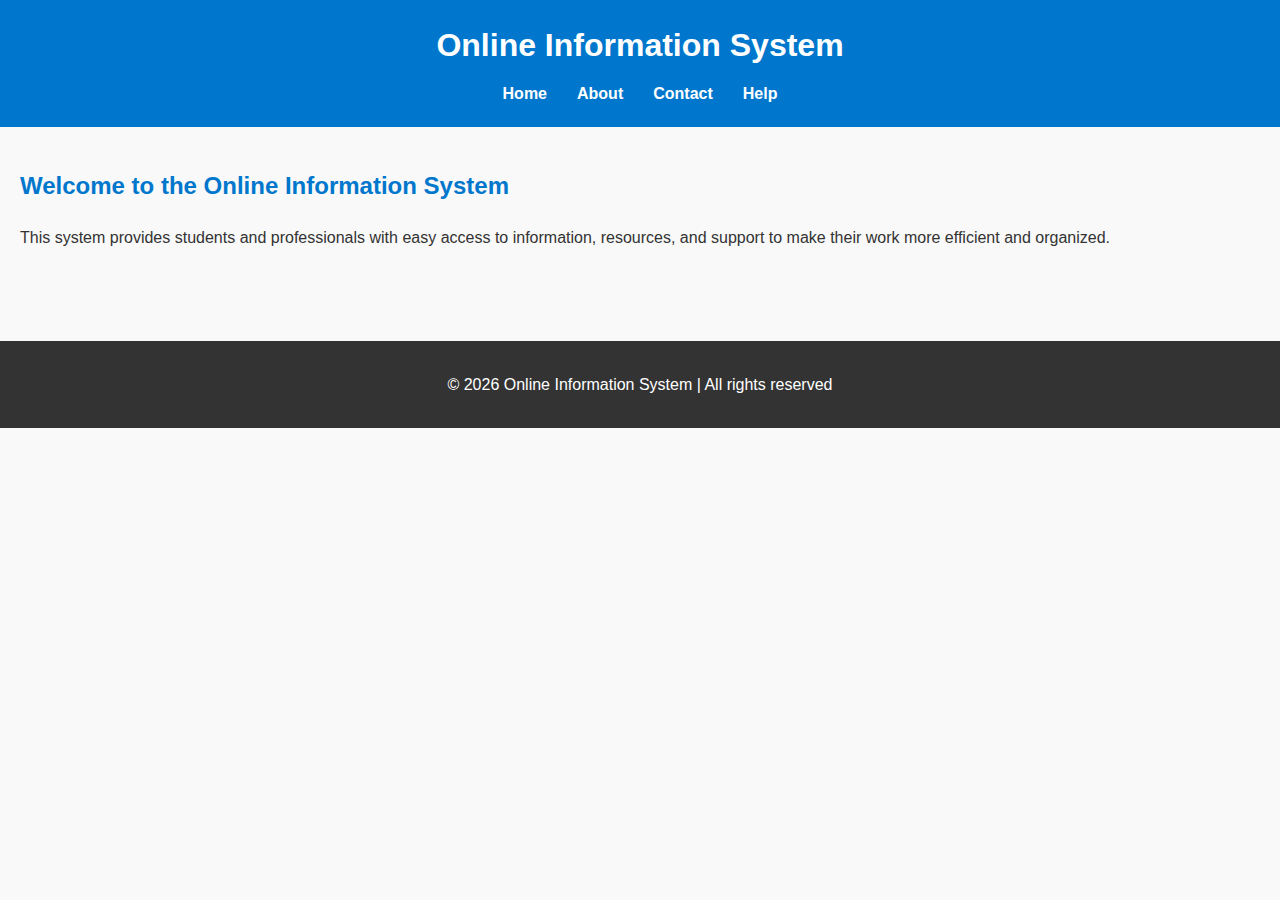
<file: index.html>
<!DOCTYPE html>
<html lang="en">
<head>
    <meta charset="UTF-8">
    <meta name="viewport" content="width=device-width, initial-scale=1.0">
    <title>Online Information System - Home</title>
    <link rel="stylesheet" href="style.css">
</head>
<body>
    <header>
        <h1>Online Information System</h1>
        <nav>
            <ul>
                <li><a href="index.html">Home</a></li>
                <li><a href="about.html">About</a></li>
                <li><a href="contact.html">Contact</a></li>
                <li><a href="help.html">Help</a></li>
            </ul>
        </nav>
    </header>

    <main>
        <section class="intro">
            <h2>Welcome to the Online Information System</h2>
            <p>This system provides students and professionals with easy access to information, resources, and support to make their work more efficient and organized.</p>
	
</section>

	

    </main>

    <footer>
        <p>&copy; 2026 Online Information System | All rights reserved</p>
    </footer>
</body>
</html>
</file>
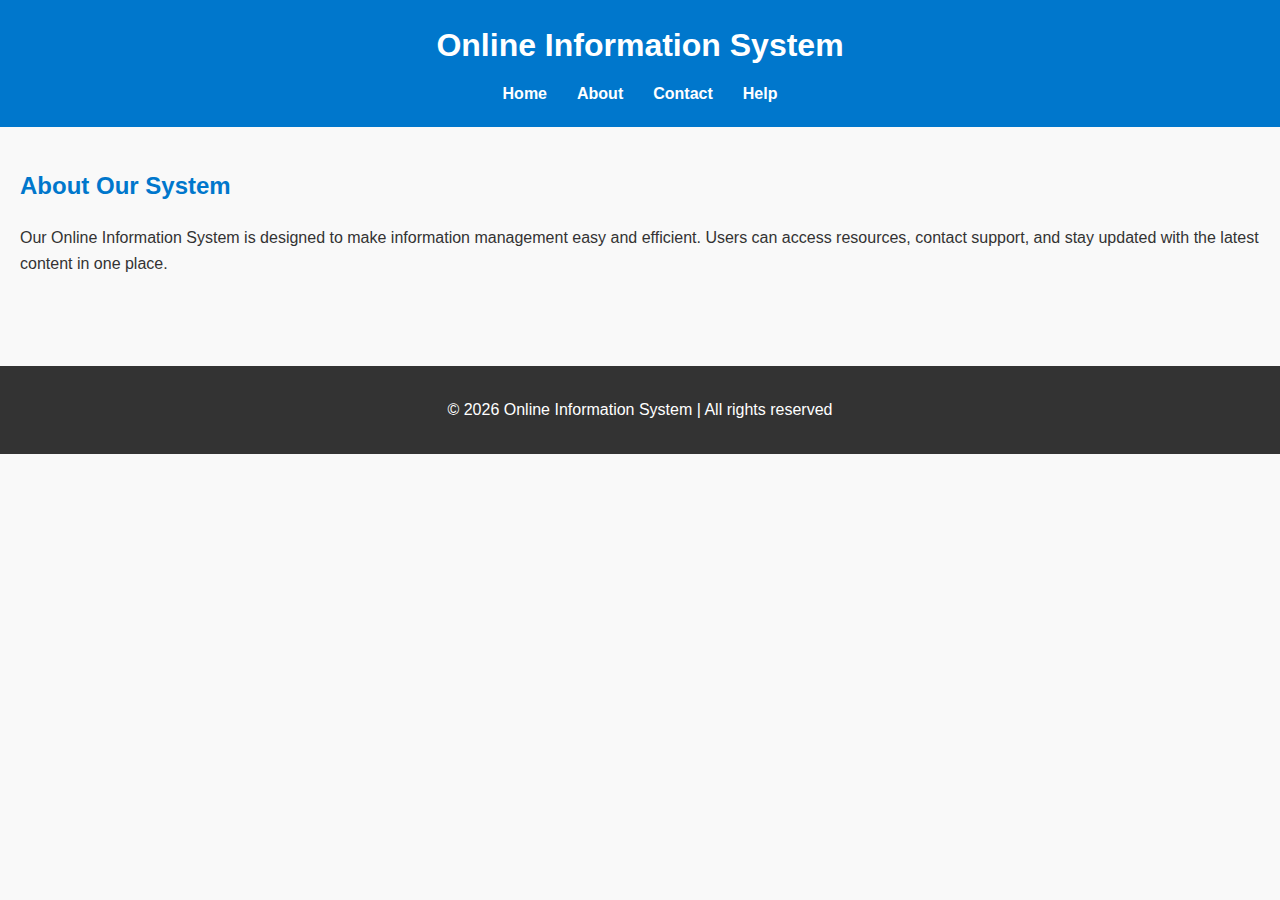
<file: about.html>
<!DOCTYPE html>
<html lang="en">
<head>
    <meta charset="UTF-8">
    <meta name="viewport" content="width=device-width, initial-scale=1.0">
    <title>About - Online Information System</title>
    <link rel="stylesheet" href="style.css">
</head>
<body>
    <header>
        <h1>Online Information System</h1>
        <nav>
            <ul>
                <li><a href="index.html">Home</a></li>
                <li><a href="about.html">About</a></li>
                <li><a href="contact.html">Contact</a></li>
                <li><a href="help.html">Help</a></li>
            </ul>
        </nav>
    </header>

    <main>
        <section class="intro">
            <h2>About Our System</h2>
            <p>Our Online Information System is designed to make information management easy and efficient. Users can access resources, contact support, and stay updated with the latest content in one place.</p>
        </section>
    </main>

    <footer>
        <p>&copy; 2026 Online Information System | All rights reserved</p>
    </footer>
</body>
</html>
</file>
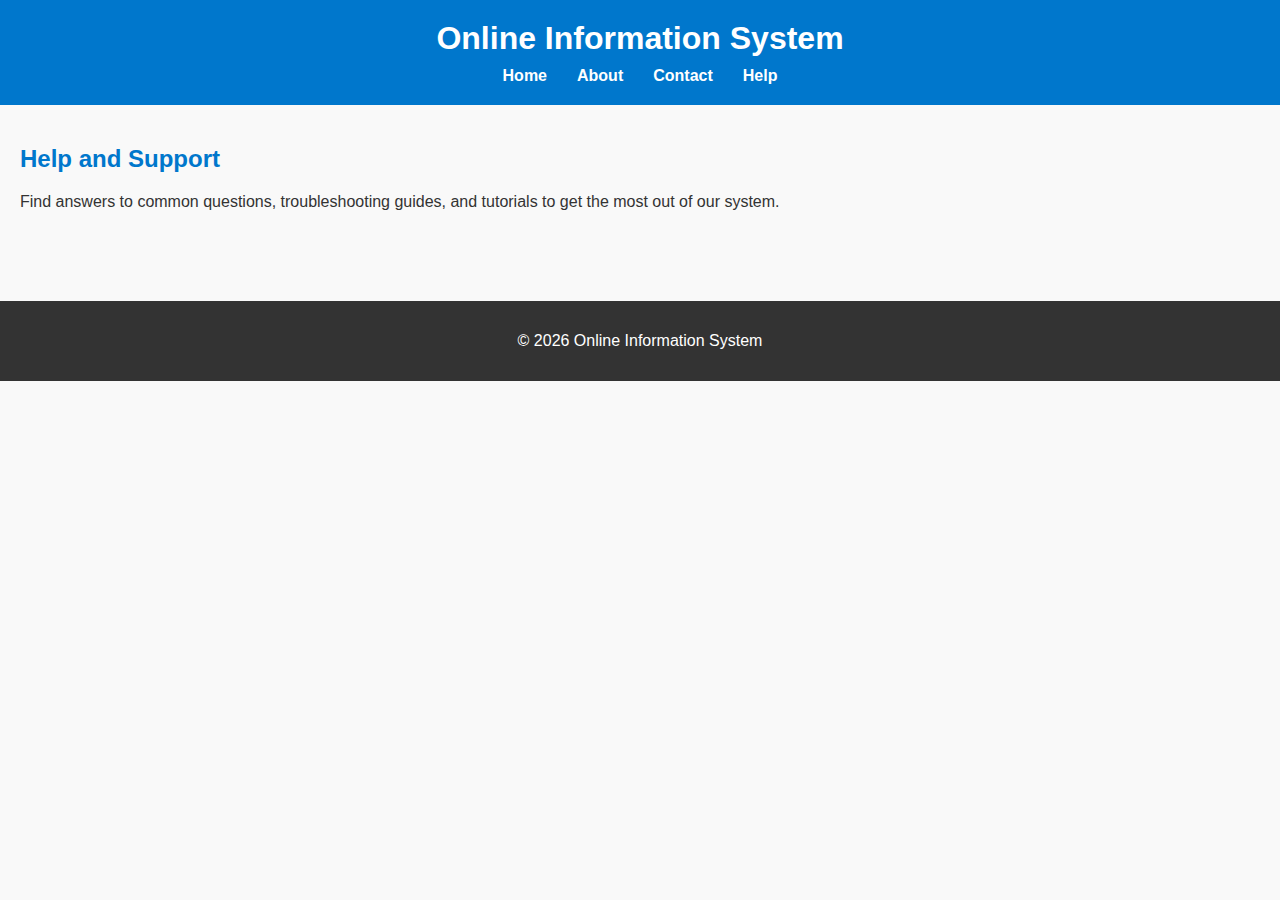
<file: help.html>
<!DOCTYPE html>
<html lang="en">
<head>
    <meta charset="UTF-8">
    <meta name="viewport" content="width=device-width, initial-scale=1.0">
    <title>Help - Online Information System</title>

    <style>
        body {
            font-family: Arial, sans-serif;
            margin: 0;
            padding: 0;
            background-color: #f9f9f9;
            color: #333;
        }

        header {
            background-color: #0077cc;
            color: #fff;
            padding: 20px 0;
            text-align: center;
        }

        header h1 {
            margin: 0;
        }

        nav ul {
            list-style: none;
            display: flex;
            justify-content: center;
            padding: 0;
            margin: 10px 0 0 0;
        }

        nav ul li {
            margin: 0 15px;
        }

        nav ul li a {
            color: #fff;
            text-decoration: none;
            font-weight: bold;
        }

        nav ul li a:hover {
            text-decoration: underline;
        }

        main {
            padding: 20px;
        }

        h2 {
            color: #0077cc;
        }

        .intro {
            margin-bottom: 30px;
        }

        footer {
            background-color: #333;
            color: #fff;
            text-align: center;
            padding: 15px 0;
            margin-top: 40px;
        }

        @media screen and (max-width: 768px) {
            nav ul {
                flex-direction: column;
            }
            nav ul li {
                margin: 5px 0;
            }
        }
    </style>
</head>
<body>
    <header>
        <h1>Online Information System</h1>
        <nav>
            <ul>
                <li><a href="index.html">Home</a></li>
                <li><a href="about.html">About</a></li>
                <li><a href="contact.html">Contact</a></li>
                <li><a href="help.html">Help</a></li>
            </ul>
        </nav>
    </header>

    <main>
        <section class="intro">
            <h2>Help and Support</h2>
            <p>Find answers to common questions, troubleshooting guides, and tutorials to get the most out of our system.</p>
        </section>
    </main>

    <footer>
        <p>&copy; 2026 Online Information System </p>
    </footer>
</body>
</html>
</file>
<file: style.css>
/* General Styles */
body {
    font-family: Arial, sans-serif;
    line-height: 1.6;
    margin: 0;
    padding: 0;
    background-color: #f9f9f9;
    color: #333;
}

header {
    background-color: #0077cc;
    color: #fff;
    padding: 20px 0;
    text-align: center;
}

header h1 {
    margin: 0;
}

nav ul {
    list-style: none;
    display: flex;
    justify-content: center;
    padding: 0;
    margin: 10px 0 0 0;
}

nav ul li {
    margin: 0 15px;
}

nav ul li a {
    color: #fff;
    text-decoration: none;
    font-weight: bold;
}

nav ul li a:hover {
    text-decoration: underline;
}

main {
    padding: 20px;
}

h2 {
    color: #0077cc;
}

.intro {
    margin-bottom: 30px;
}

.gallery .images {
    display: flex;
    gap: 15px;
    flex-wrap: wrap;
    justify-content: center;
}

.gallery .images img {
    width: 30%;
    border-radius: 8px;
    object-fit: cover;
}

/* Contact Form */
form {
    display: flex;
    flex-direction: column;
    max-width: 500px;
    margin-bottom: 30px;
}

form label {
    margin: 10px 0 5px;
}

form input, form textarea {
    padding: 10px;
    border: 1px solid #ccc;
    border-radius: 5px;
}

form button {
    margin-top: 15px;
    padding: 10px;
    border: none;
    background-color: #0077cc;
    color: #fff;
    border-radius: 5px;
    cursor: pointer;
}

form button:hover {
    background-color: #005fa3;
}

footer {
    background-color: #333;
    color: #fff;
    text-align: center;
    padding: 15px 0;
    margin-top: 40px;
}
</file>
